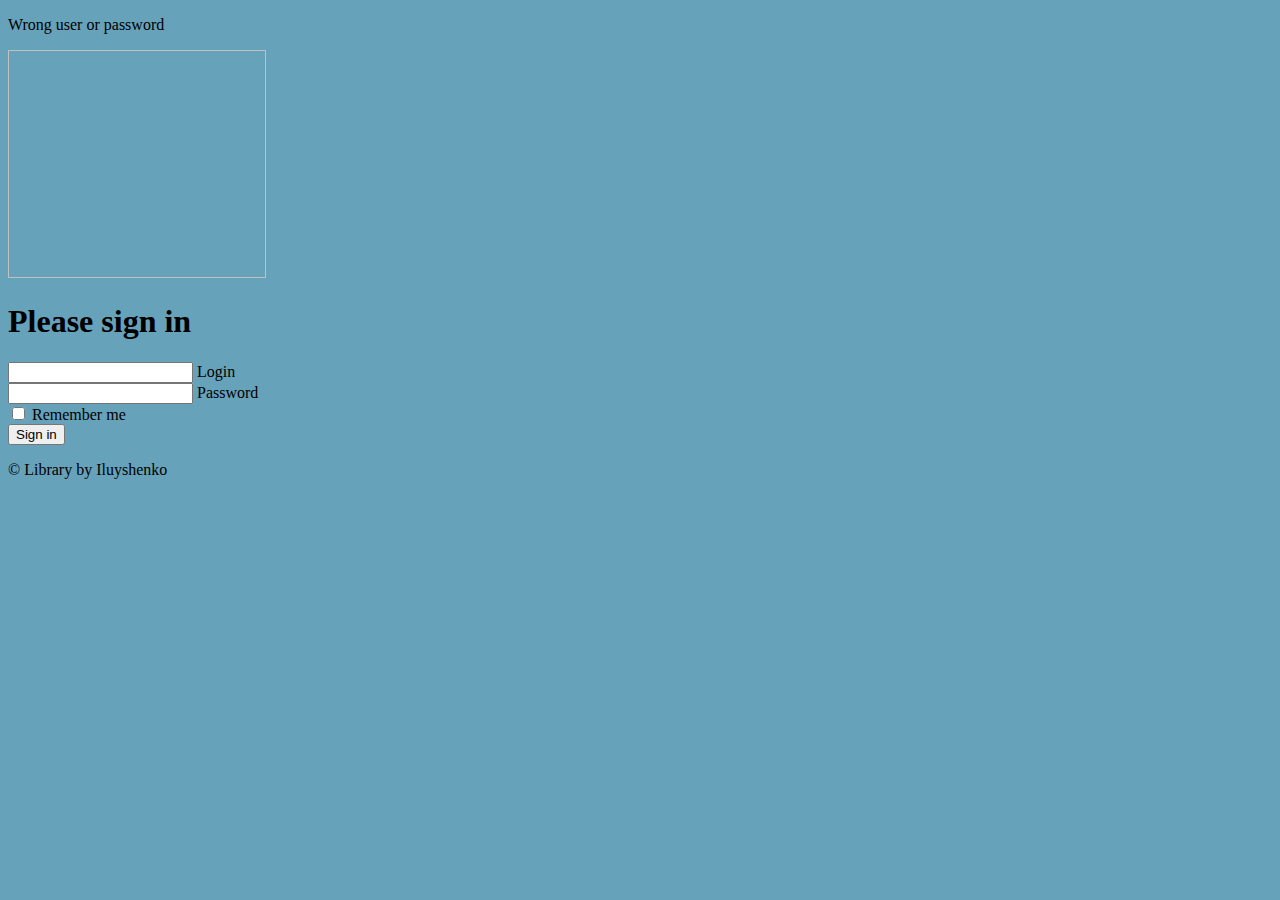
<file: src/main/resources/templates/login.html>
<!DOCTYPE html>
<html lang="en" xmlns:th="http://www.thymeleaf.org">
<div th:replace="fragments/header :: head(~{}, ~{::link})">
    <link type="text/css" th:rel="stylesheet" th:href="@{/css/signin.css}">
</div>
<div></div>
<div></div>
<body class="text-center" style="background-color: #66a2ba">
<main class="form-signin">
    <p th:if="${loginError}" class="error">Wrong user or password</p>
    <form method="post" action="/auth/login">
        <img class="mb-4" th:src="@{/img/logo.jpeg}" alt="" width="258" height="228">
        <h1 class="h3 mb-3 fw-normal">Please sign in</h1>

        <div class="form-floating">
            <input type="text" name="username"
                   class="form-control" id="floatingInput">
            <label for="floatingInput">Login</label>
        </div>
        <div class="form-floating">
            <input type="password" name="password" class="form-control" id="floatingPassword">
            <label for="floatingPassword">Password</label>
        </div>

        <div class="checkbox mb-3">
            <label>
                <input type="checkbox" value="remember-me"> Remember me
            </label>
        </div>
        <button class="w-100 btn btn-lg btn-dark" type="submit">Sign in</button>
        <p class="mt-5 mb-3 text-muted">&copy; Library by Iluyshenko</p>
    </form>
</main>
</body>
</html>
</file>
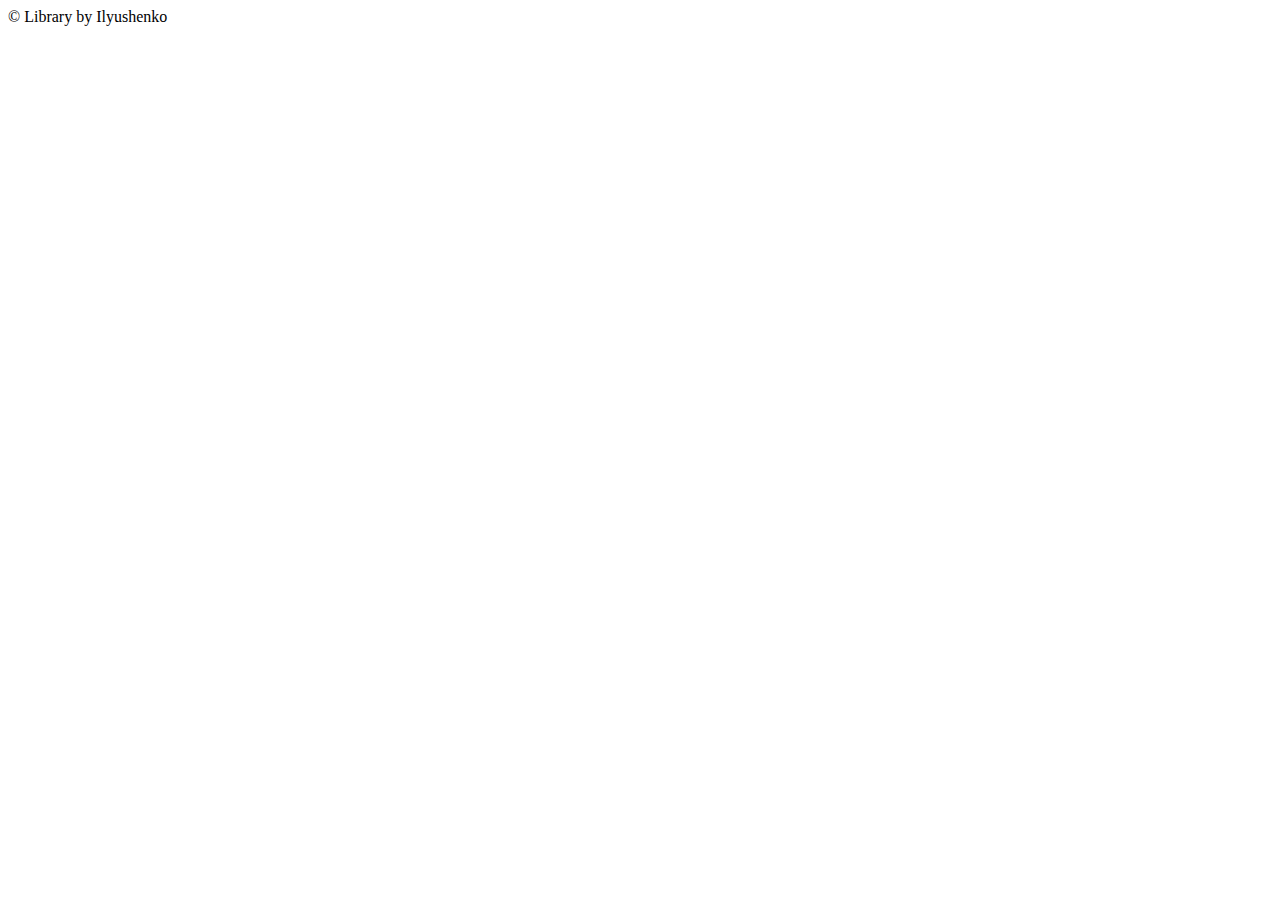
<file: src/main/resources/templates/fragments/footer.html>
<!DOCTYPE html>
<html lang="en" xmlns:th="http://www.thymeleaf.org">
<body th:fragment="footer">
<div class="footer py-2 bg-light fixed-bottom">
    <div class="container text-center">
        <span class="text-muted">&copy; Library by Ilyushenko</span>
    </div>
</div>
</body>
</html>
</file>
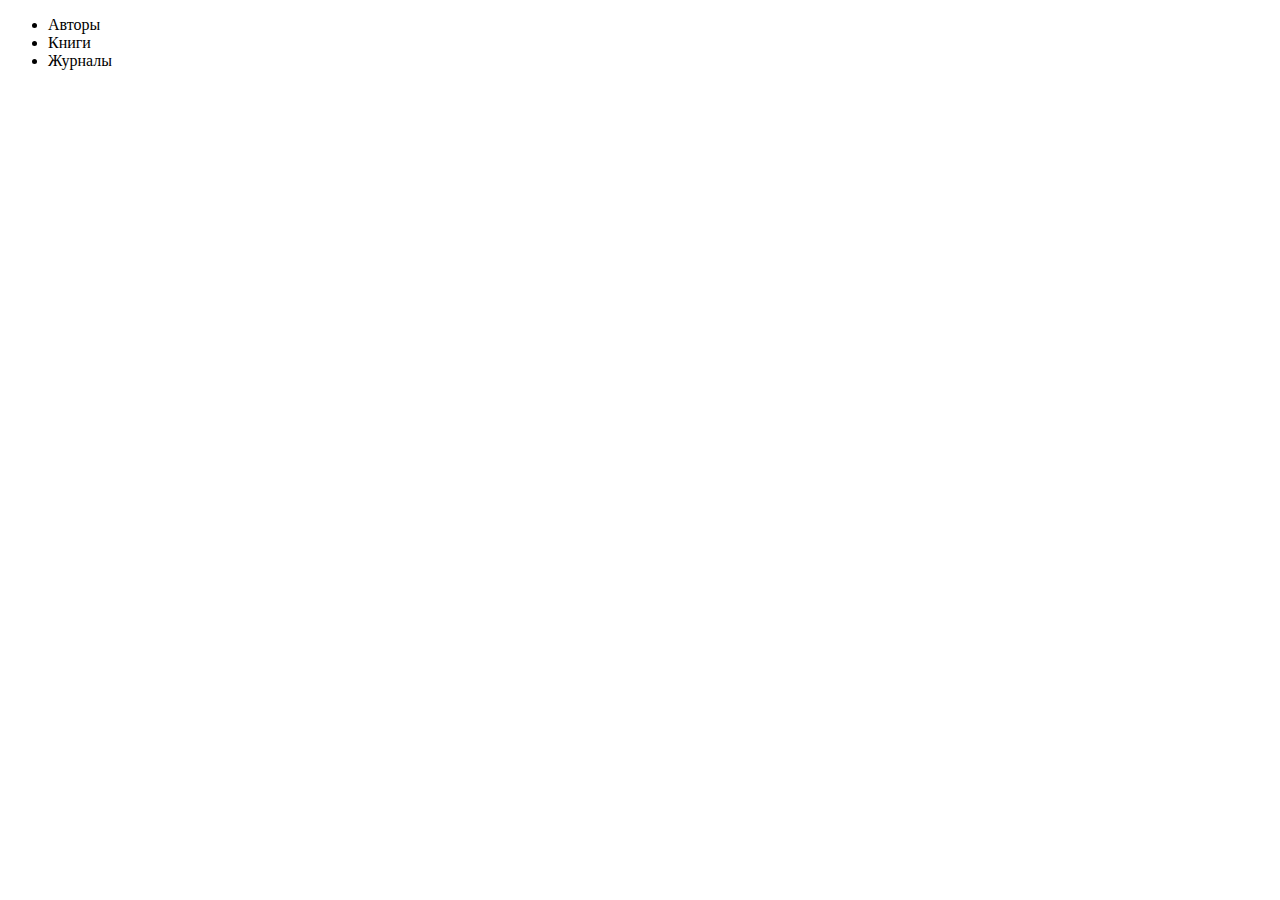
<file: src/main/resources/templates/references/references.html>
<!DOCTYPE html>
<html lang="en" xmlns:th="http://www.thymeleaf.org">
<head th:include="fragments/header::head(~{::script}, ~{})">
    <script type="text/javascript" th:src="@{/js/references.js}"></script>
</head>
<body>
<header>
    <div th:replace="fragments/nav-bar :: nav_bar"></div>
</header>
<main>
    <div class="container-fluid mt-1">
        <ul class="nav nav-tabs" id="referencesTab" role="tablist">
            <li class="nav-item">
                <a class="nav-link" id="author-tab" th:href="@{/references/authors}" data-bs-toggle="tab"
                   data-bs-target="#authorTab"
                   role="tab">Авторы</a>
            </li>
            <li class="nav-item">
                <a class="nav-link" id="book-tab" th:href="@{/references/books}" data-bs-toggle="tab"
                   data-bs-target="#bookTab"
                   role="tab">Книги</a>
            </li>
            <li class="nav-item">
                <a class="nav-link" id="magazine-tab" th:href="@{/references/magazines}" data-bs-toggle="tab"
                   data-bs-target="#magazineTab"
                   role="tab">Журналы</a>
            </li>
        </ul>
        <div class="tab-content" id="myTabContent">
            <div class="tab-pane fade" id="authorTab" role="tabpanel"></div>
            <div class="tab-pane fade" id="bookTab" role="tabpanel"></div>
            <div class="tab-pane fade" id="magazineTab" role="tabpanel"></div>
        </div>
    </div>
</main>
<footer th:include="fragments/footer :: footer"></footer>
</body>
</html>
</file>
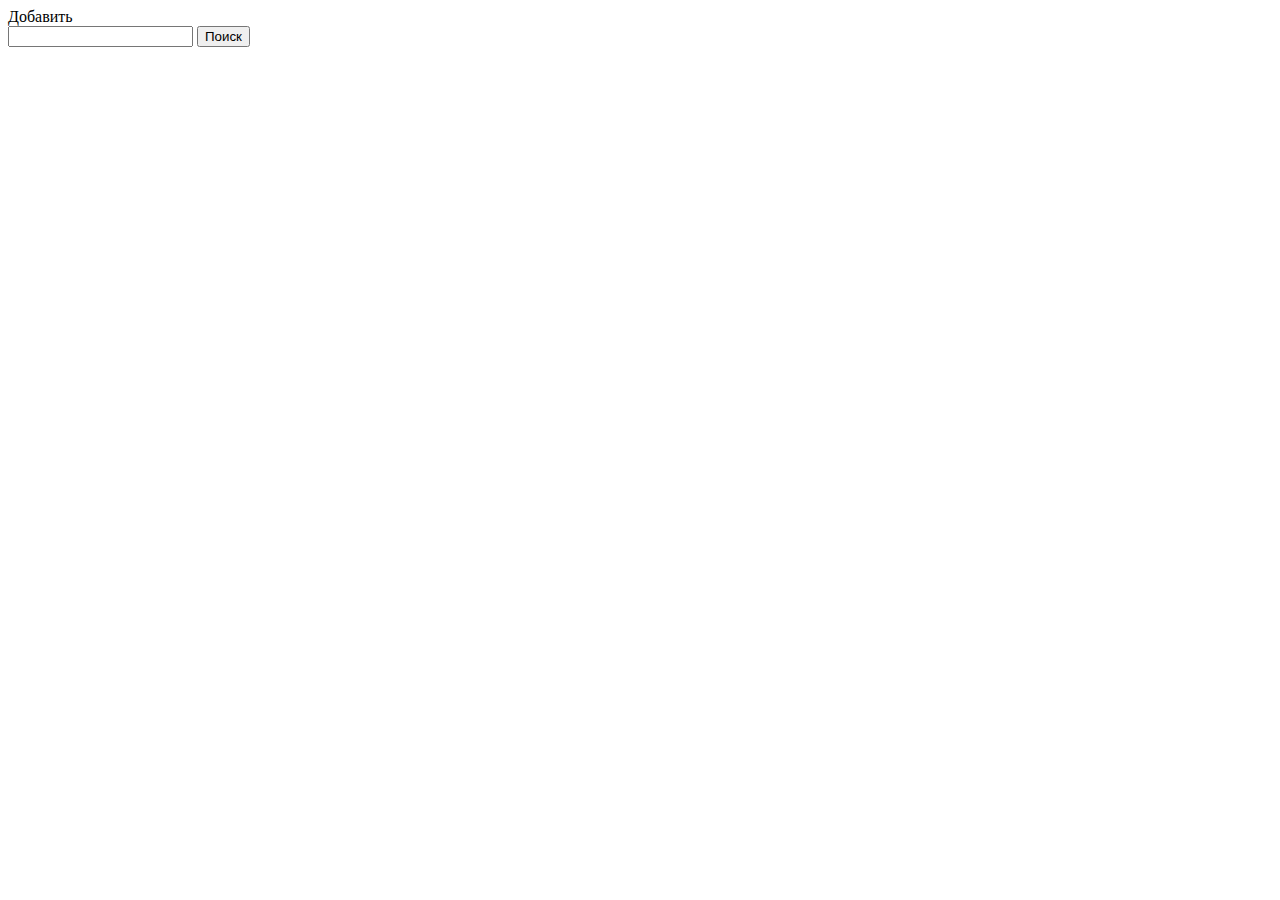
<file: src/main/resources/templates/user/user.html>
<!DOCTYPE html>
<html lang="en" xmlns:th="http://www.thymeleaf.org">
<head th:replace="fragments/header :: head(~{::script}, ~{})">
    <script type="text/javascript"
            th:src="@{/js/user.js}"></script>
</head>
<header>
    <div th:replace="fragments/nav-bar :: nav_bar"></div>
</header>
<main class="container">
    <div class="row">
        <div class="col-lg-12 mt-5 mb-5">
            <div class="btn-toolbar justify-content-between" role="toolbar">
                <div class="btn-group mb-3 mt-3" role="group">
                    <a th:href="@{users/addNewUser}" class="btn btn-success" id="addBtn">
                        Добавить
                    </a>
                </div>
                <div class="input-group mb-3 mt-3 w-25 ms-auto">
                    <input type="text" class="form-control" aria-label="Recipient's username"
                           aria-describedby="button-addon2">
                    <button class="btn btn-outline-secondary" type="button" id="searchBtn">Поиск</button>
                </div>
            </div>
            <div th:replace="user/userTable :: user_list"></div>
        </div>
    </div>
    <div class="modal fade" id="addModal" tabindex="-1" role="dialog" aria-labelledby="addModalLabel"
         aria-hidden="true"></div>
    <div class="modal fade" id="editModal" tabindex="-1" aria-labelledby="editModalLabel"
         aria-hidden="true"></div>
</main>
<footer th:include="fragments/footer :: footer"></footer>
</html>
</file>
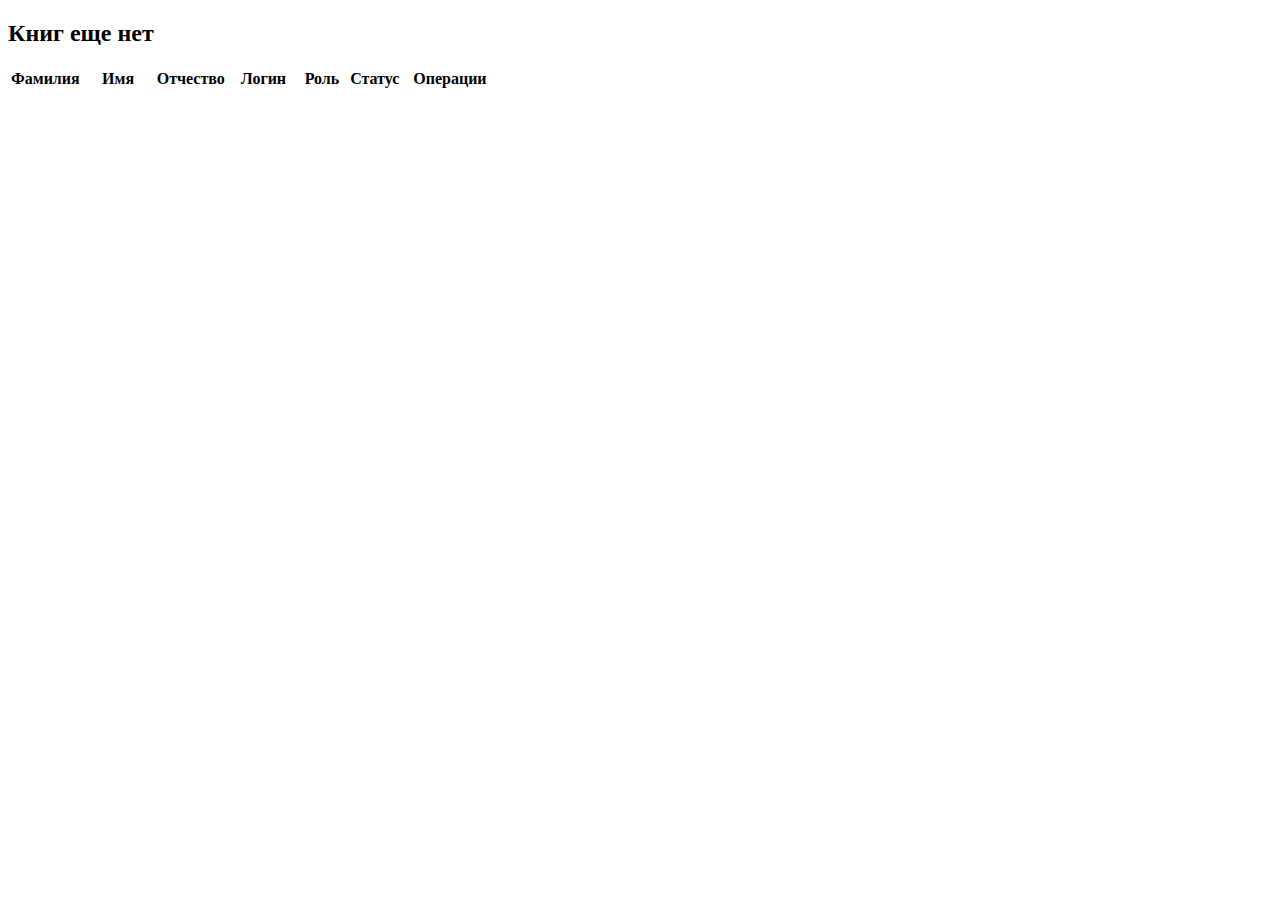
<file: src/main/resources/templates/user/userTable.html>
<!DOCTYPE html>
<html lang="en" xmlns:th="http://www.thymeleaf.org">
<div class="user_list pagination_list" th:fragment="user_list">
    <div th:switch="${userPage.content}">
        <h2 th:case="null">Книг еще нет</h2>
        <div th:case="*">
            <table class="table table-success table-striped">
                <colgroup>
                    <col span="4" style="width: 15%">
                </colgroup>
                <thead>
                <tr>
                    <th scope="col">Фамилия</th>
                    <th scope="col">Имя</th>
                    <th scope="col">Отчество</th>
                    <th scope="col">Логин</th>
                    <th scope="col">Роль</th>
                    <th scope="col">Статус</th>
                    <th scope="col">Операции</th>
                </tr>
                </thead>
                <tbody>
                <tr th:each="user, iStat : ${userPage.content}"
                    th:style="${iStat.odd}? 'font-weight: bold;'"
                    th:alt-title="${iStat.even}? 'even' : 'odd'"
                    th:object="${user}">
                    <td th:text="*{lastName}"></td>
                    <td th:text="*{firstName}"></td>
                    <td th:text="*{middleName}"></td>
                    <td th:text="*{login}"></td>
                    <td th:text="*{rolesStr}"></td>
                    <td th:text="*{status}"></td>

                    <td>
                        <a th:href="@{users/edit/(pid=*{pid})}" id="editBtn" class="btn btn-warning btn-circle">
                            <i class="bi bi-pen"></i>
                        </a>
                        <a th:href="@{users/delete/(pid=*{pid})}" id="deleteBtn" class="btn btn-warning btn-circle">
                            <i class="bi bi-trash"></i>
                        </a>
                    </td>
                </tr>
                </tbody>
            </table>
        </div>
        <div th:insert="fragments/pagination :: pagination(${userPage}, ${pageNumbers})"></div>
    </div>
</div>
</html>
</file>
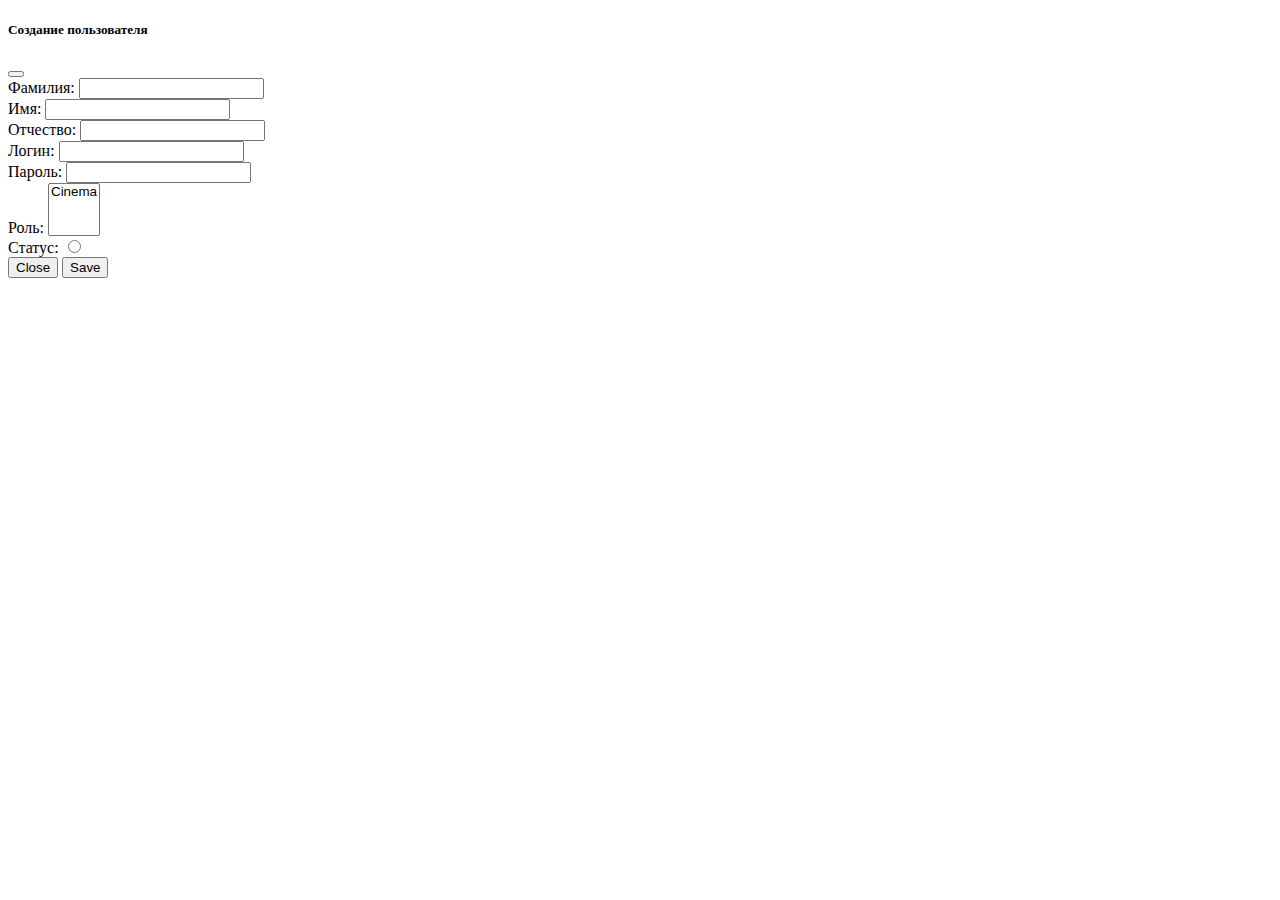
<file: src/main/resources/templates/user/modal/addUser.html>
<!DOCTYPE html>
<html lang="en" xmlns:th="http://www.thymeleaf.org">
<div class="modal-dialog" role="document">
    <div class="modal-content">
        <div class="modal-header">
            <h5 class="modal-title" id="addModalLabel">Создание пользователя</h5>
            <button type="button" class="btn-close" data-bs-dismiss="modal" aria-label="Close"></button>
        </div>
        <div class="modal-body">
            <form th:action="@{/users/saveUser}" th:object="${user}" method="post" id="addForm" enctype="multipart/form-data" >
                <div class="mb-3">
                    <label for="lastName" class="col-form-label">Фамилия:</label>
                    <input type="text" class="form-control" id="lastName" name="lastName" required>
                </div>
                <div class="mb-3">
                    <label for="firstName" class="col-form-label">Имя:</label>
                    <input type="text" class="form-control" id="firstName" name="firstName" required>
                </div>
                <div class="mb-3">
                    <label for="middleName" class="col-form-label">Отчество:</label>
                    <input type="text" class="form-control" id="middleName" name="middleName">
                </div>
                <div class="mb-3">
                    <label for="login" class="col-form-label">Логин:</label>
                    <input type="text" class="form-control" id="login" name="login" required>
                </div>
                <div class="mb-3">
                    <label for="password" class="col-form-label">Пароль:</label>
                    <input type="password" class="form-control" id="password" name="password" required>
                </div>
                <div class="mb-3">
                    <label for="user-roles" class="col-form-label">Роль:</label>
                    <select id="user-roles" class="form-select" size="3" th:field="*{roles}" multiple="multiple" required>
                        <option th:each="role : ${predefinedRoles}"
                                th:value="${{role}}"
                                th:text="${role.pid}">
                            Cinema
                        </option>
                    </select>
                </div>
                <div class="mb-3">
                <label class="col-form-label">Статус:</label>
                <input name= "status" type="radio" class="radio" required
                       th:each="status : ${T(com.example.library.library.model.Status).values()}"
                       th:text="${status}"
                       th:value="${status}"/>
                </label>
                </div>
                <div class="modal-footer">
                    <button type="button" class="btn btn-secondary" data-bs-dismiss="modal">Close
                    </button>
                    <button type="submit" class="btn btn-primary">Save</button>
                </div>
            </form>
        </div>
    </div>
</div>
</html>
</file>
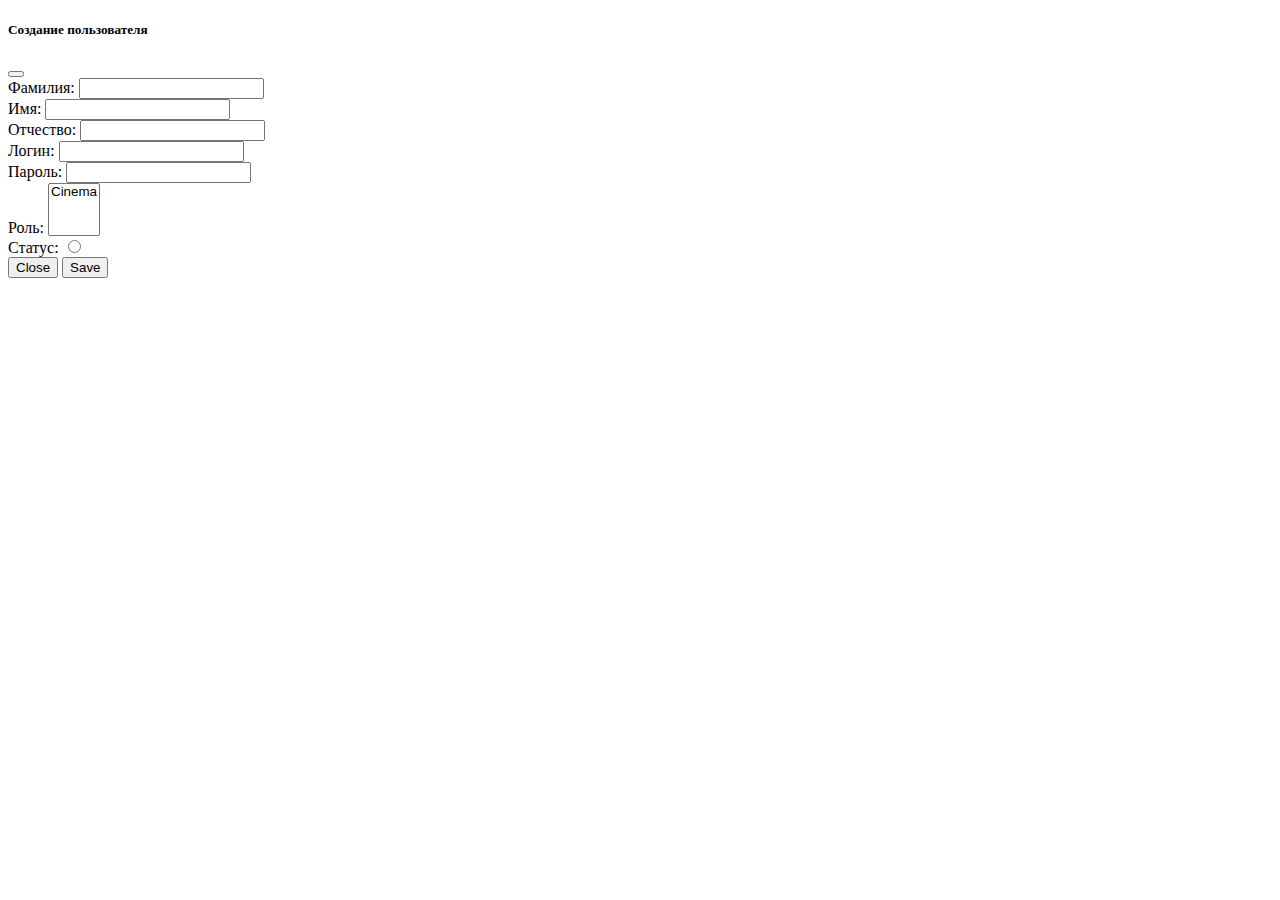
<file: src/main/resources/templates/user/modal/editUser.html>
<!DOCTYPE html>
<html lang="en" xmlns:th="http://www.thymeleaf.org">
<div class="modal-dialog" role="document">
    <div class="modal-content">
        <div class="modal-header">
            <h5 class="modal-title" id="addModalLabel">Создание пользователя</h5>
            <button type="button" class="btn-close" data-bs-dismiss="modal" aria-label="Close"></button>
        </div>
        <div class="modal-body">
            <form th:action="@{/users/editUser}" th:object="${user}" method="post" enctype="multipart/form-data" >
                <input type="hidden" th:field="*{pid}" name="pid" id="edit-book-id">
                <div class="mb-3">
                    <label for="lastName" class="col-form-label">Фамилия:</label>
                    <input type="text" th:field="*{lastName}" class="form-control" id="lastName" name="lastName" required>
                </div>
                <div class="mb-3">
                    <label for="firstName" class="col-form-label">Имя:</label>
                    <input type="text" th:field="*{firstName}" class="form-control" id="firstName" name="firstName" required>
                </div>
                <div class="mb-3">
                    <label for="middleName" class="col-form-label">Отчество:</label>
                    <input type="text" th:field="*{middleName}" class="form-control" id="middleName" name="middleName">
                </div>
                <div class="mb-3">
                    <label for="login" class="col-form-label">Логин:</label>
                    <input type="text"  th:field="*{login}" class="form-control" id="login" name="login" required>
                </div>
                <div class="mb-3">
                    <label for="password" class="col-form-label">Пароль:</label>
                    <input type="password"  th:field="*{password}" class="form-control" id="password" name="password" required>
                </div>
                <div class="mb-3">
                    <label for="user-roles" class="col-form-label">Роль:</label>
                    <select id="user-roles" class="form-select" size="3" th:field="*{roles}" multiple="multiple" required>
                        <option th:each="role : ${predefinedRoles}"
                                th:value="${{role}}"
                                th:text="${role.pid}">
                            Cinema
                        </option>
                    </select>
                </div>
                <div class="mb-3">
                <label for="user-status" class="col-form-label">Статус:</label>
                <input name= "status"  th:field="*{status}" type="radio" class="radio" required
                       th:each="status : ${T(com.example.library.library.model.Status).values()}"
                       th:text="${status}"
                       th:value="${status}"/>
                </label>
                </div>
                <div class="modal-footer">
                    <button type="button" class="btn btn-secondary" data-bs-dismiss="modal">Close
                    </button>
                    <button type="submit" class="btn btn-primary">Save</button>
                </div>
            </form>
        </div>
    </div>
</div>
</html>
</file>
